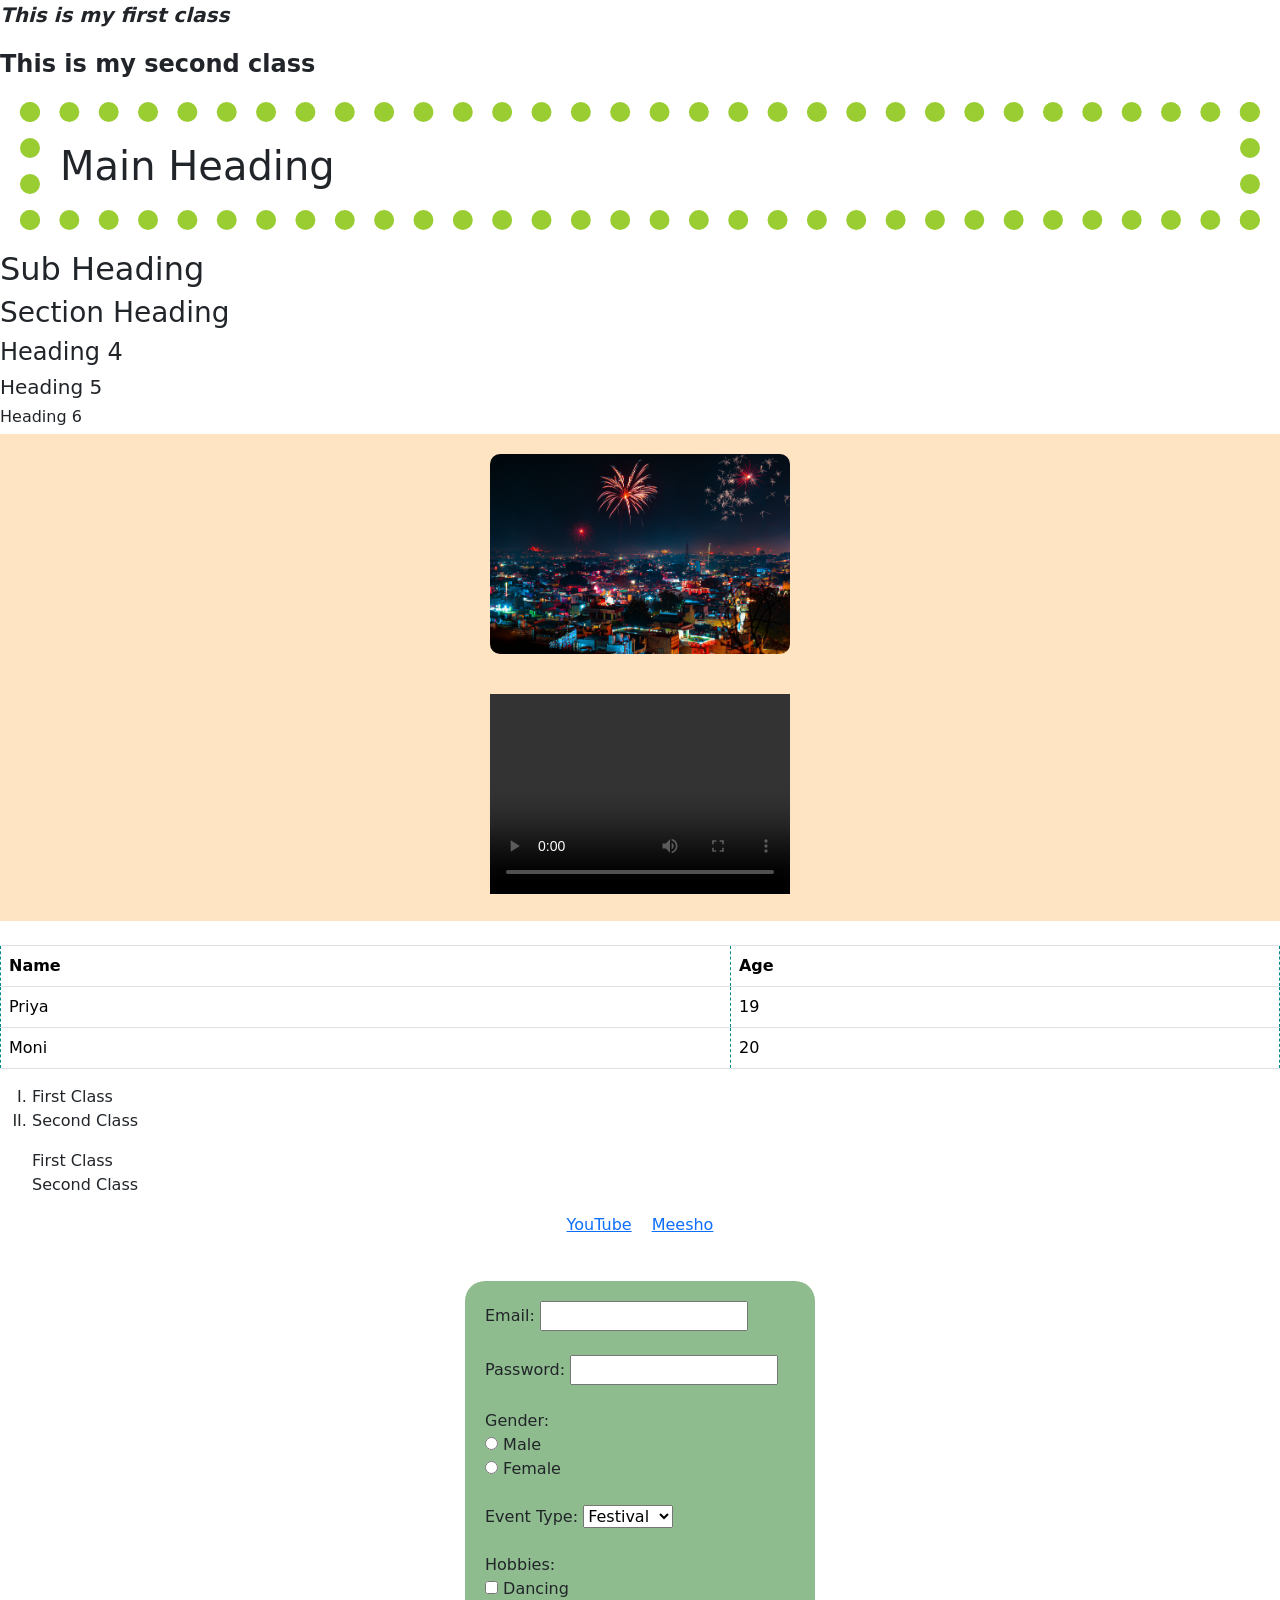
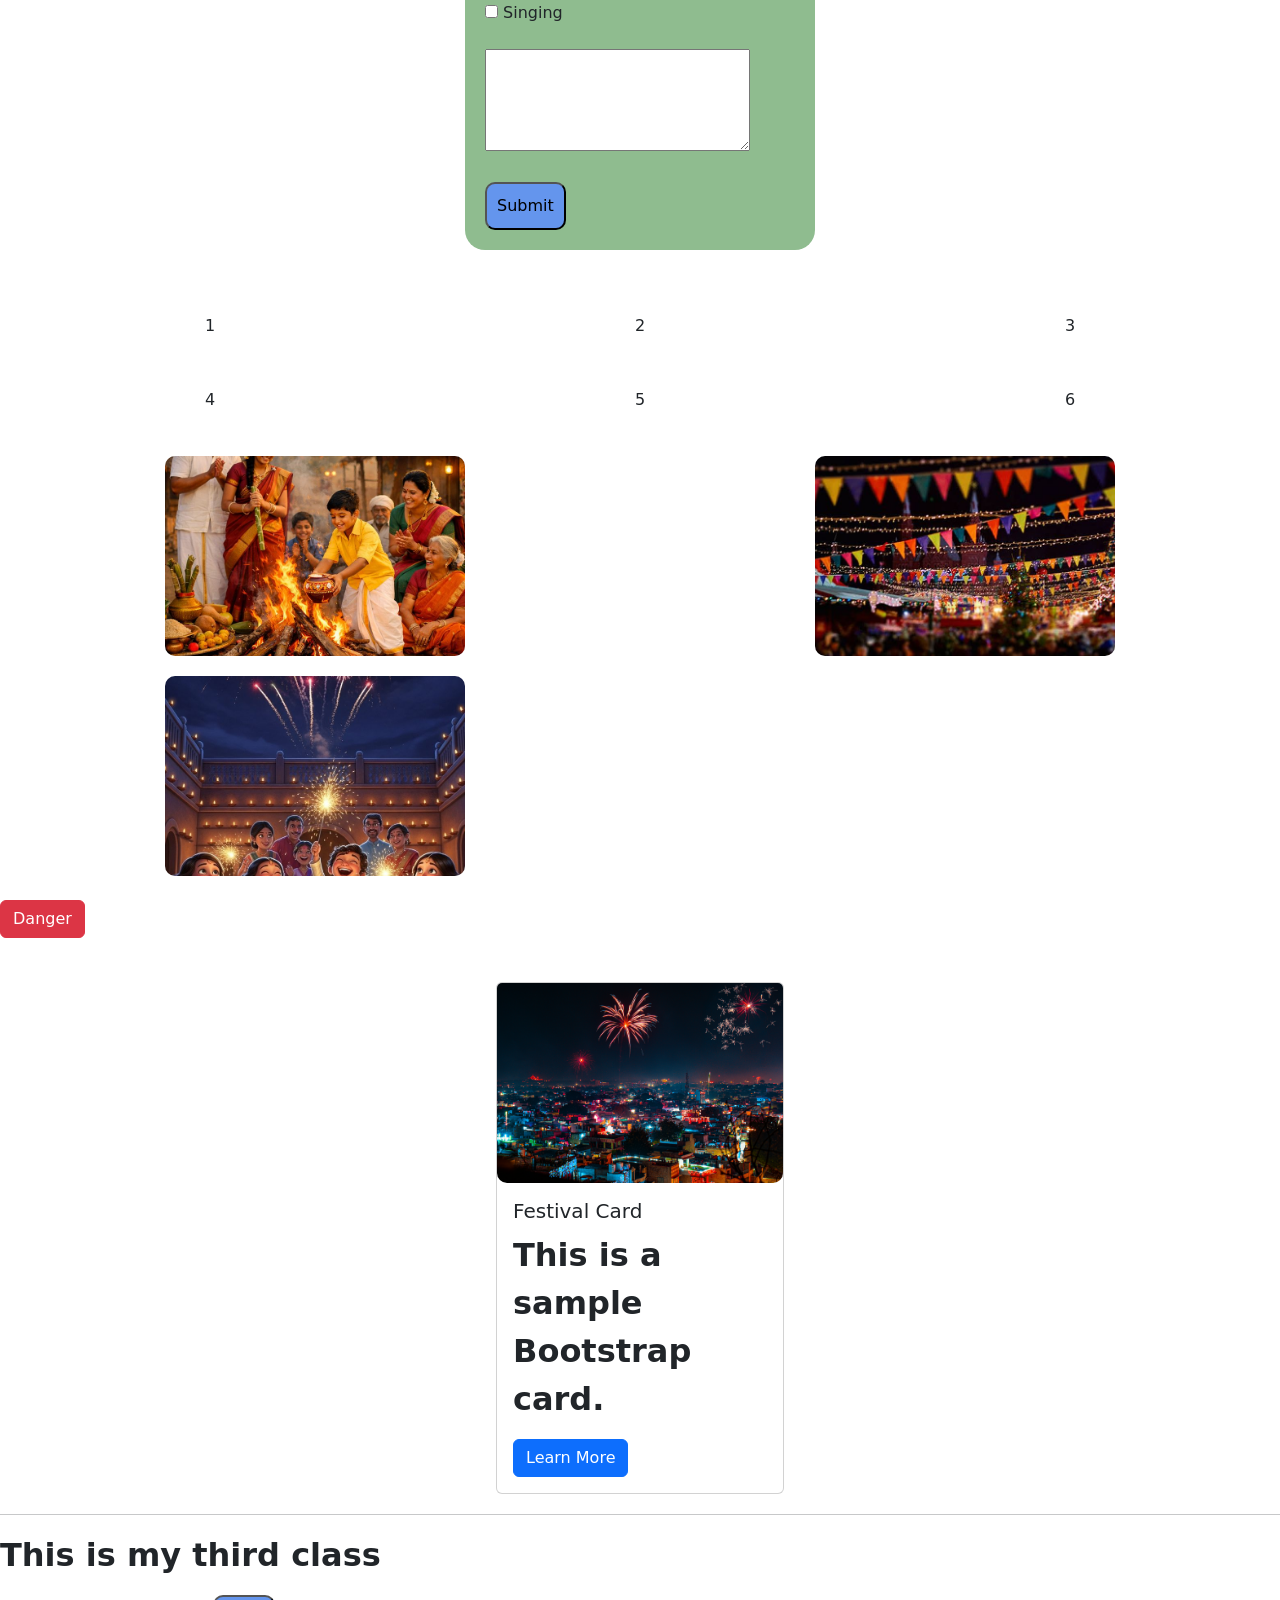
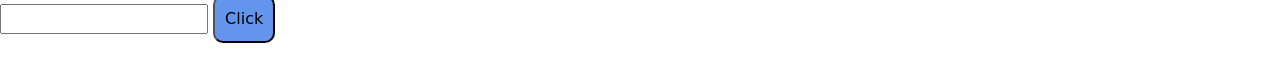
<file: index.html>
<!DOCTYPE html>
<html lang="en">
<head>
    <meta charset="UTF-8">
    <meta name="viewport" content="width=device-width, initial-scale=1.0">
    <title>My Website</title>

    <link href="https://cdn.jsdelivr.net/npm/bootstrap@5.3.8/dist/css/bootstrap.min.css" rel="stylesheet">
    <link rel="stylesheet" href="style.css">
</head>

<body>

    <p id="p1">This is my first class</p>
    <p id="p2">This is my second class</p>

    <h1>Main Heading</h1>
    <h2>Sub Heading</h2>
    <h3>Section Heading</h3>
    <h4>Heading 4</h4>
    <h5>Heading 5</h5>
    <h6>Heading 6</h6>

    <div class="imgvideo">
        <img src="festival.jpg" alt="Festival Image">
    </div>

    <div class="imgvideo">
        <video controls>
        <source src="video.mp4" type="video/mp4">
        </video>
    </div>

    <br>

    <table class="table table-bordered">
        <tr>
            <th>Name</th>
            <th>Age</th>
        </tr>
        <tr>
            <td>Priya</td>
            <td>19</td>
        </tr>
        <tr>
            <td>Moni</td>
            <td>20</td>
        </tr>
    </table>

    <ol>
        <li>First Class</li>
        <li>Second Class</li>
    </ol>

    <ul>
        <li>First Class</li>
        <li>Second Class</li>
    </ul>

    <nav>
        <a href="https://www.youtube.com/">YouTube</a>
        <a href="https://www.meesho.com/">Meesho</a>
    </nav>

    <br>

    <form>
        <label>Email:</label>
        <input type="email">

        <br><br>

        <label>Password:</label>
        <input type="password">

        <br><br>

        <label>Gender:</label><br>

        <input type="radio" name="gender">
        <label>Male</label>

        <br>

        <input type="radio" name="gender">
        <label>Female</label>

        <br><br>

        <label>Event Type:</label>

        <select>
            <option>Festival</option>
            <option>Birthday</option>
            <option>Other</option>
        </select>

        <br><br>

        <label>Hobbies:</label><br>

        <input type="checkbox">
        <label>Dancing</label>

        <br>

        <input type="checkbox">
        <label>Singing</label>

        <br><br>

        <textarea rows="4" cols="30"></textarea>

        <br><br>

        <button type="submit">Submit</button>
    </form>

    <br>

    <div class="grid">
        <div>1</div>
        <div>2</div>
        <div>3</div>
        <div>4</div>
        <div>5</div>
        <div>6</div>
    </div>

    <br>
    <div class="festivals">
        <img src="pongal.jpg" alt="Pongal">
        <img src="thiruvizha.jpg" alt="Thiruvizha">
        <img src="deepavali.jpg" alt="Deepavali">
    </div>

    <br>

    <button type="button" class="btn btn-danger">
        Danger
    </button>

    <br><br>

    <div class="card" style="width:18rem;">
        <img src="festival.jpg" class="card-img-top" alt="Festival">
        <div class="card-body">
            <h5 class="card-title">Festival Card</h5>
            <p class="card-text">
                This is a sample Bootstrap card.
            </p>
            <a href="#" class="btn btn-primary">
                Learn More
            </a>
        </div>
    </div>

    <hr>

    <p class="pClass" id="ptag">Paragraph Tag</p>

    <input type="text" onchange="newFunction()" id="eventListener">

    <button onclick="alert('Clicked')">
        Click
    </button>

    <p id="output"></p>

    <script src="index.js"></script>
    <script src="https://cdn.jsdelivr.net/npm/bootstrap@5.3.8/dist/js/bootstrap.bundle.min.js"></script>

</body>
</html>
</file>
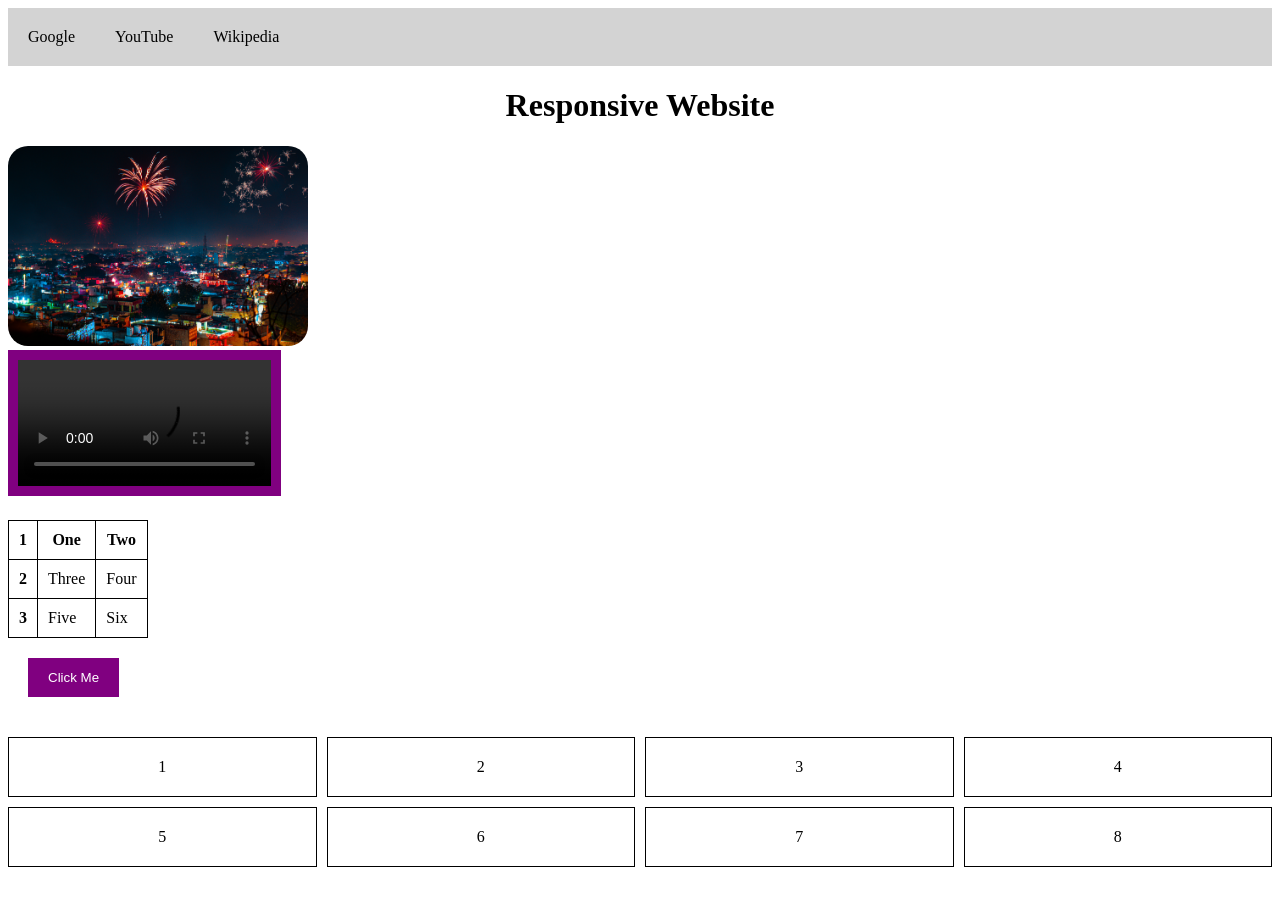
<file: Task/task1.html>
<!DOCTYPE html>
<html>
<head>
    <meta name="viewport" content="width=device-width, initial-scale=1.0">
    <title>Tasks</title>
    <link rel="stylesheet" href="task1.css">
</head>
<body>

    <nav class="navbar">
        <a href="https://www.google.com">Google</a>
        <a href="https://www.youtube.com">YouTube</a>
        <a href="https://www.wikipedia.org">Wikipedia</a>
    </nav>

    <h1>Responsive Website</h1>

    <div>
        <img src="../images/festival.jpg" alt="Festival Image">
    </div>

    <div>
        <video controls>
            <source src="../images/video.mp4" type="video/mp4">
        </video>
    </div>

    <table>
        <tr>
            <th>1</th>
            <th>One</th>
            <th>Two</th>
        </tr>
        <tr>
            <th>2</th>
            <td>Three</td>
            <td>Four</td>
        </tr>
        <tr>
            <th>3</th>
            <td>Five</td>
            <td>Six</td>
        </tr>
    </table>

    <button class="btn">Click Me</button>

    <div class="grid">
        <div>1</div>
        <div>2</div>
        <div>3</div>
        <div>4</div>
        <div>5</div>
        <div>6</div>
        <div>7</div>
        <div>8</div>
    </div>

</body>
</html>
</file>
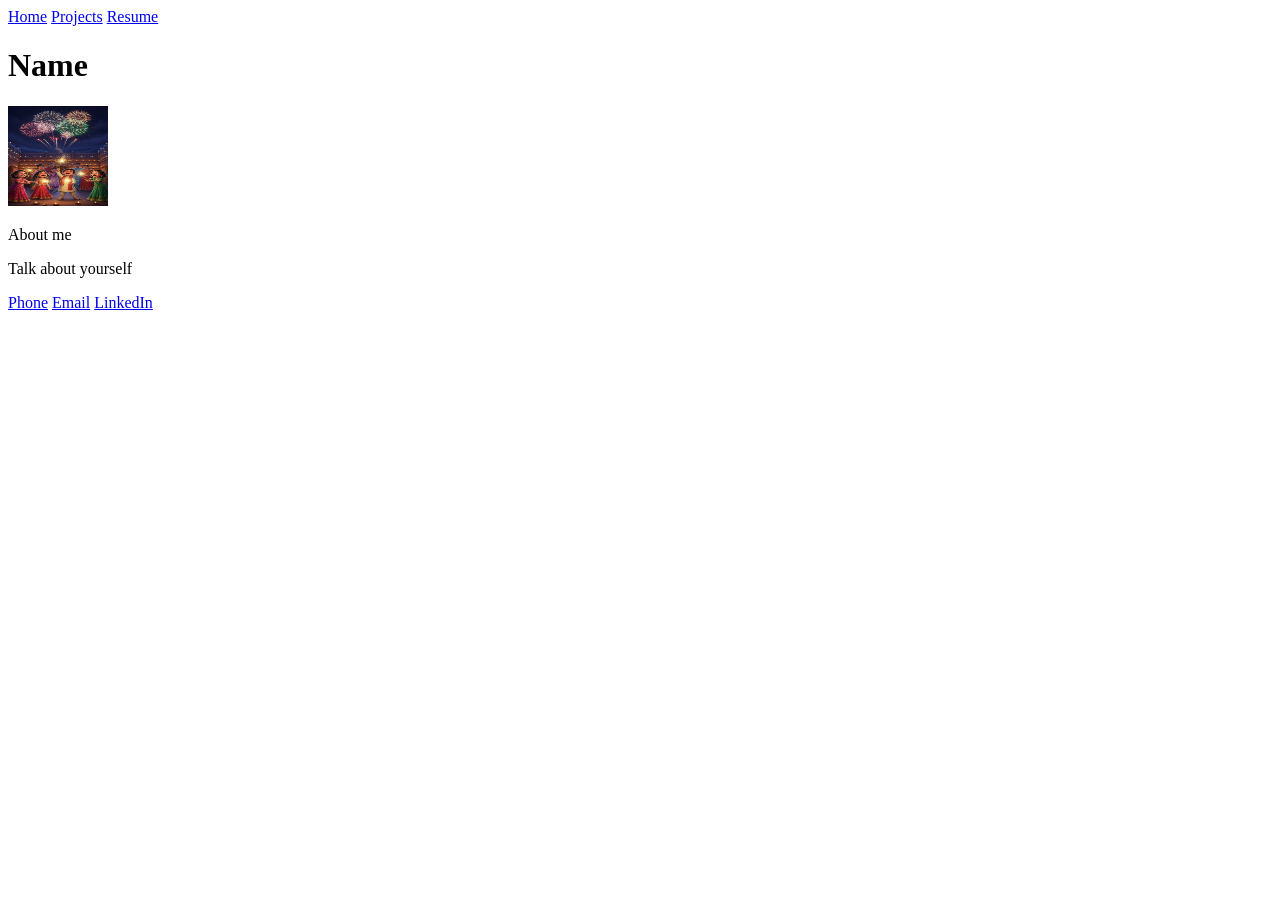
<file: Task/task2.html>
<!DOCTYPE html>
<html>
    <head>
        <link rel="stylesheet" href="task2.css">
    </head>
    <body>
        <nav>
            <a href="task2.html">Home</a>
            <a href="task2projects.html">Projects</a>
            <a href="task2resume.html">Resume</a>
        </nav>
        <div class="main.section">
            <h1>Name</h1>
            <img src="..//images/deepavali.jpg" alt="Deepavali image" width="100px" height="100px"> 
        </div> 
        <p>About me</p>
        <p>Talk about yourself</p>
        <footer>
            <a href="tel: +9944127263">Phone</a>
            <a href="mailTo: priyamuye2006@gmail.com">Email</a>
            <a href="linkedIn: https://www.linkedin.com/in/priya-m-5147a2389">LinkedIn</a>
        </footer>
    </body>
</html>
</file>
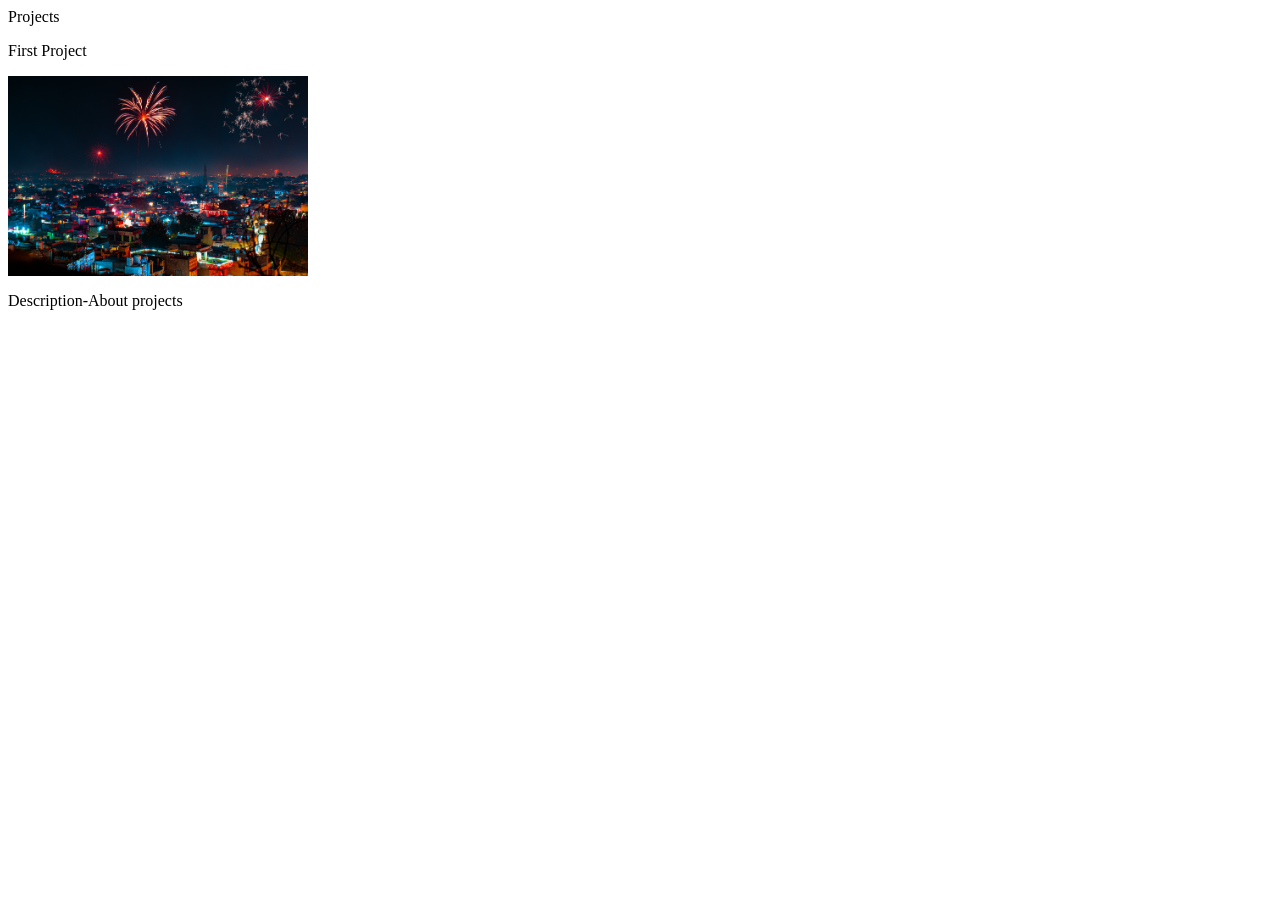
<file: Task/task2projects.html>
<htlm lang="en">
<body>
        <p>Projects</p>
        <p>First Project</p>
        <div class="projects">
            <a href="https://github.com/priyamuye2006-byte/411624149029"><img src="../images/festival.jpg" alt="festival image" height="200px" width=""100px></a>
            <p>Description-About projects</p>
        </div>
</body>
</htlm>
</file>
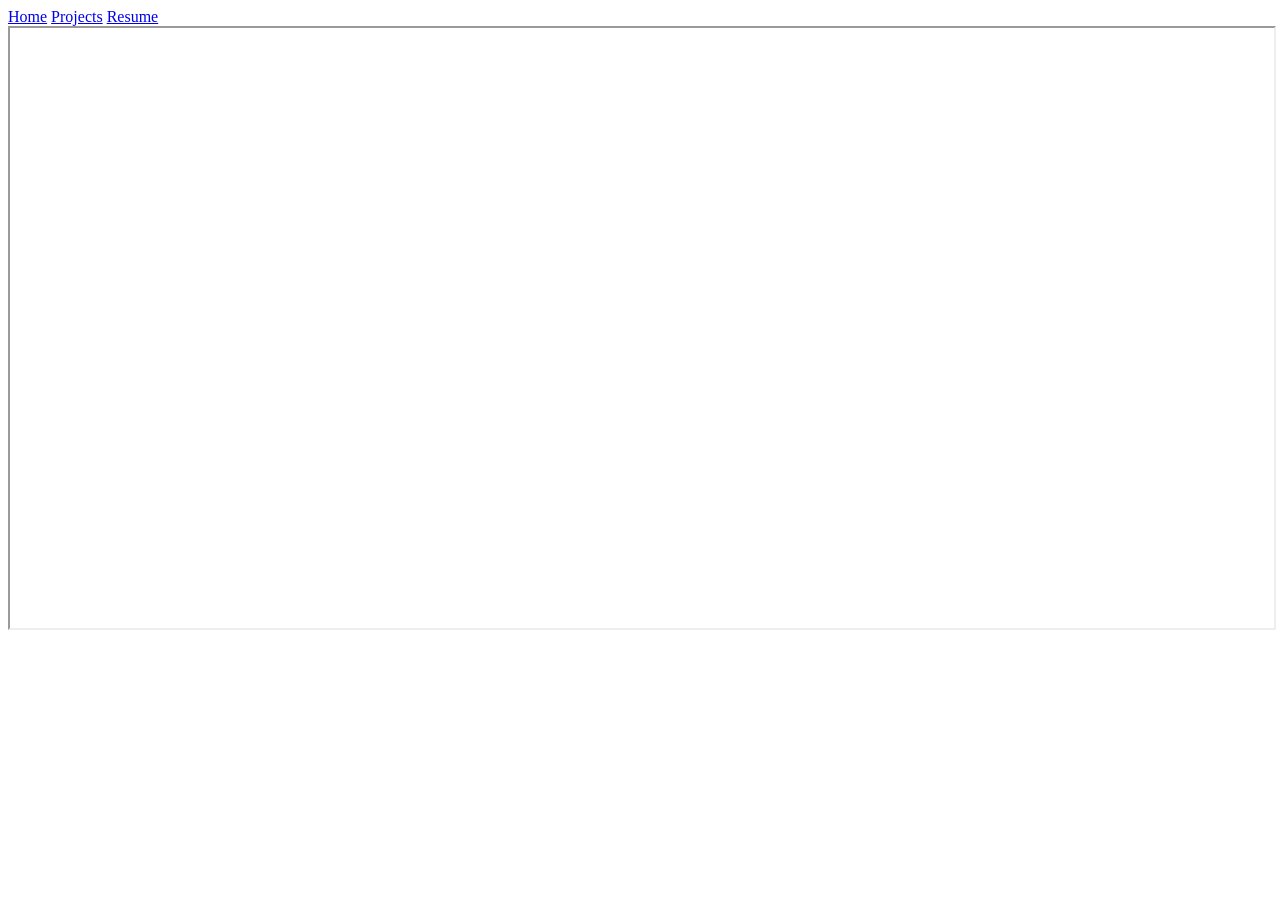
<file: Task/task2resume.html>
<!DOCTYPE html>
<htlm>
    <head></head>
<body>
         <nav>
            <a href="task2.html">Home</a>
            <a href="task2projects.html">Projects</a>
            <a href="task2resume.html">Resume</a>
        </nav>
        <iframe src="C:\Users\sss\Downloads\UNIT V_Notes (1).pdf" height="600px" width="100%"></iframe>
</body>
</htlm>
</file>
<file: style.css>
p{
    font-size: xx-large;
    font-weight: bolder;
}

h1{
    padding: 20px;
    border: 20px dotted yellowgreen;
    margin: 20px;
}

img{
    width: 300px;
    height: 200px;
    object-fit: cover;
    border-radius: 10px;
    background-color: aliceblue;
}

video{
    width: 300px;
    height: 200px;
}

.imgvideo{
    background-color: bisque;
    padding: 20px;
    text-align: center;
}

#p1{
    font-size: 20px;
    font-style: italic;
}

#p2{
    font-size: x-large;
    font-style: normal;
}

nav{
    display: flex;
    flex-direction: row;
    justify-content: center;
    gap: 20px;
}

ol{
    list-style-type: upper-roman;
}

ul{
    list-style-type: none;
}

table,
td,
th{
    border: 1px dashed darkcyan;
    border-collapse: collapse;
}

table{
    width: 50%;
    margin: auto;
}

th{
    background-color: rgb(174, 212, 215);
}

button{
    background-color: cornflowerblue;
    border-radius: 10px;
    padding: 10px;
}

button:hover{
    background-color: aquamarine;
}

h1:hover{
    color: black;
}

form{
    width: 350px;
    background-color: darkseagreen;
    padding: 20px;
    margin: 20px auto;
    border-radius: 20px;
}

.grid{
    display: grid;
    grid-template-columns: repeat(3, 1fr);
    gap: 10px;
}

.grid div{
    padding: 20px;
    text-align: center;
}

#one{
    background-color: aqua;
}

#two{
    background-color: antiquewhite;
}

#three{
    background-color: rgb(203, 136, 54);
}

#four{
    background-color: cadetblue;
}

#five{
    background-color: chocolate;
}

#six{
    background-color: chartreuse;
}

.festivals{
    display: grid;
    grid-template-columns: repeat(2, 1fr);
    gap: 20px;
    justify-items: center;
}

.card{
    margin: 20px auto;
}
</file>
<file: Task/task1.css>
.navbar {
    display: flex;
    flex-direction: column;
    background-color: lightgray;
    padding: 10px;
}

.navbar a {
    text-decoration: none;
    padding: 10px;
    color: black;
}
@media (min-width: 768px) {
    .navbar {
        flex-direction: row;
        gap: 20px;
    }
}
h1 {
    text-align: center;
}
img {
    width: 300px;
    height: auto;
    border-radius: 20px;
}
video {
    width: 20%;
    padding: 10px;
    background-color: purple;
}
table {
    border-collapse: collapse;
    margin-top: 20px;
}

th,
td {
    border: 1px solid black;
    padding: 10px;
}
.btn {
    border: none;
    padding: 12px 20px;
    margin: 20px;
    background-color: purple;
    color: white;
    cursor: pointer;
}

.btn:hover {
    opacity: 0.8;
}
.grid {
    display: grid;
    grid-template-columns: repeat(4, 1fr);
    gap: 10px;
    margin-top: 20px;
}

.grid div {
    border: 1px solid black;
    padding: 20px;
    text-align: center;
}
@media (max-width: 767px) {
    .grid {
        grid-template-columns: repeat(2, 1fr);
    }
}
</file>
<file: Task/task2.css>
.main.section{
    display: flex;
}
.project{
    display: flex;
}
</file>
